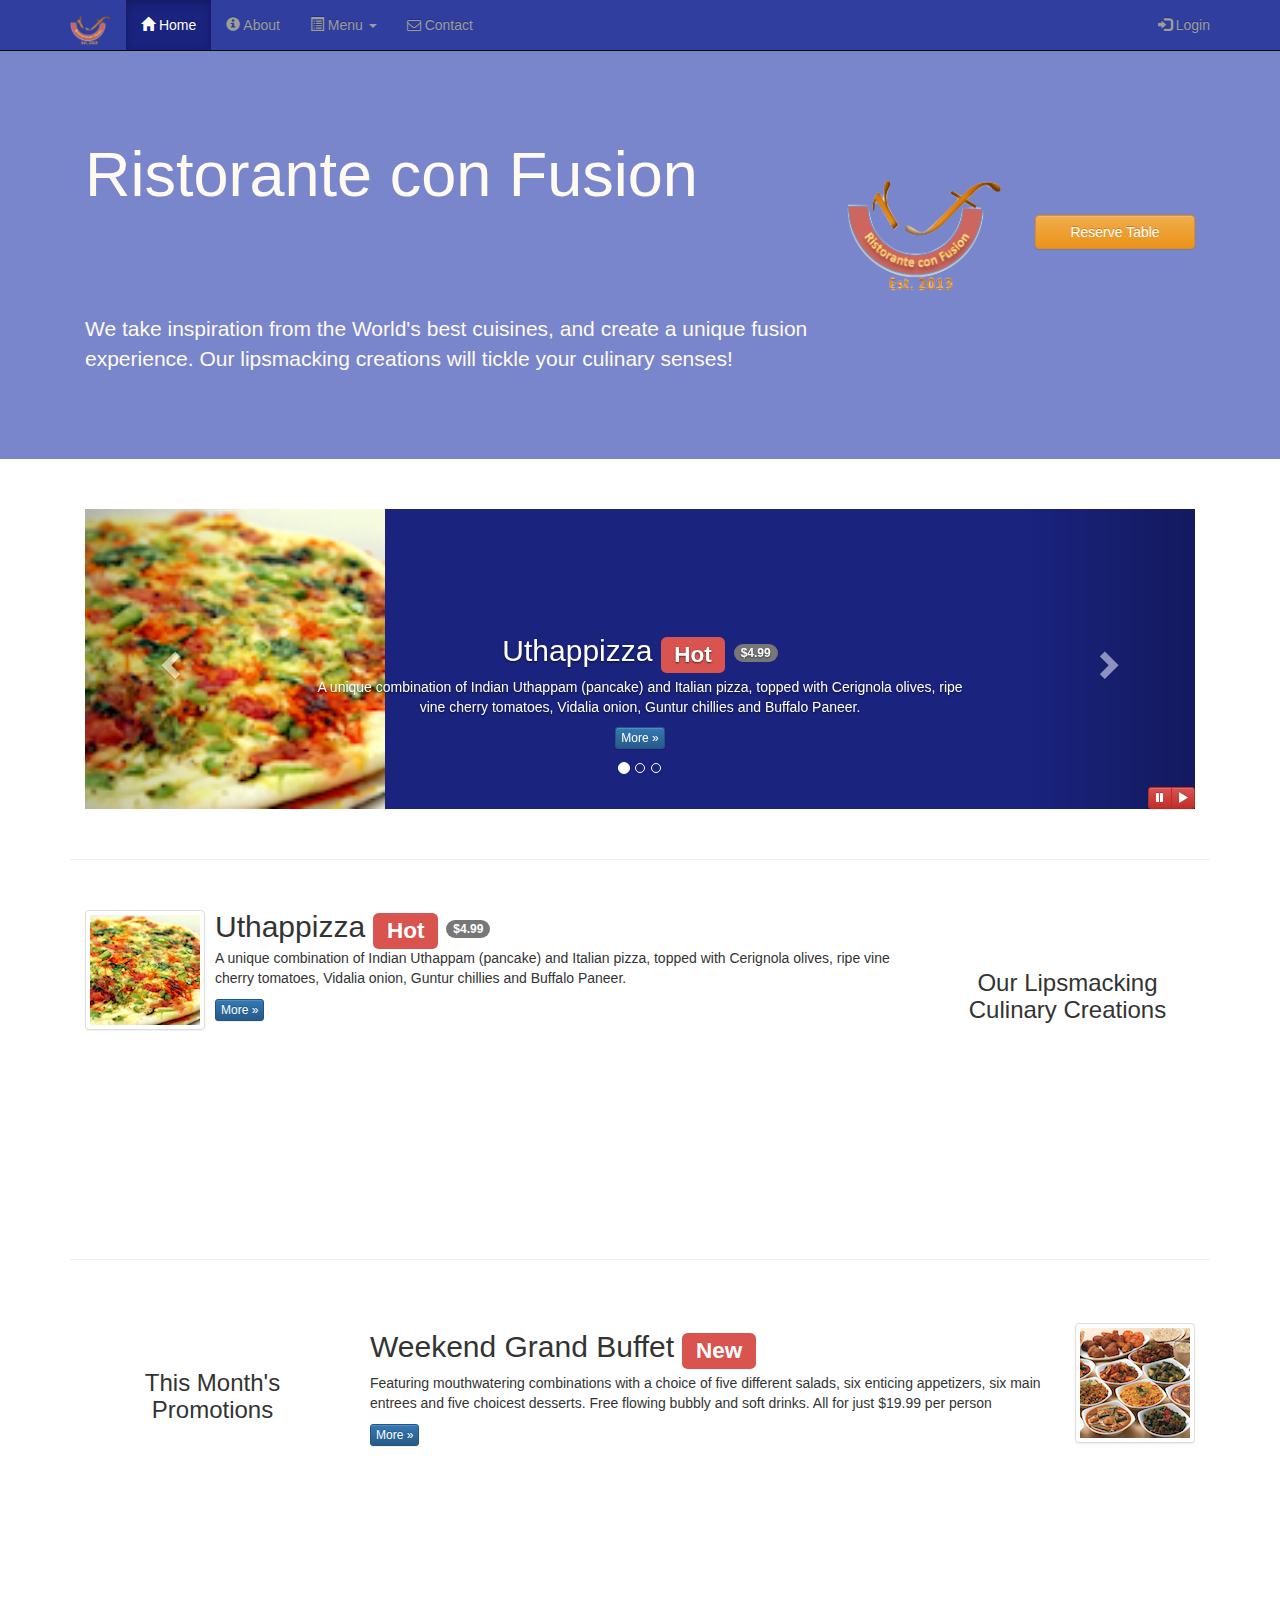
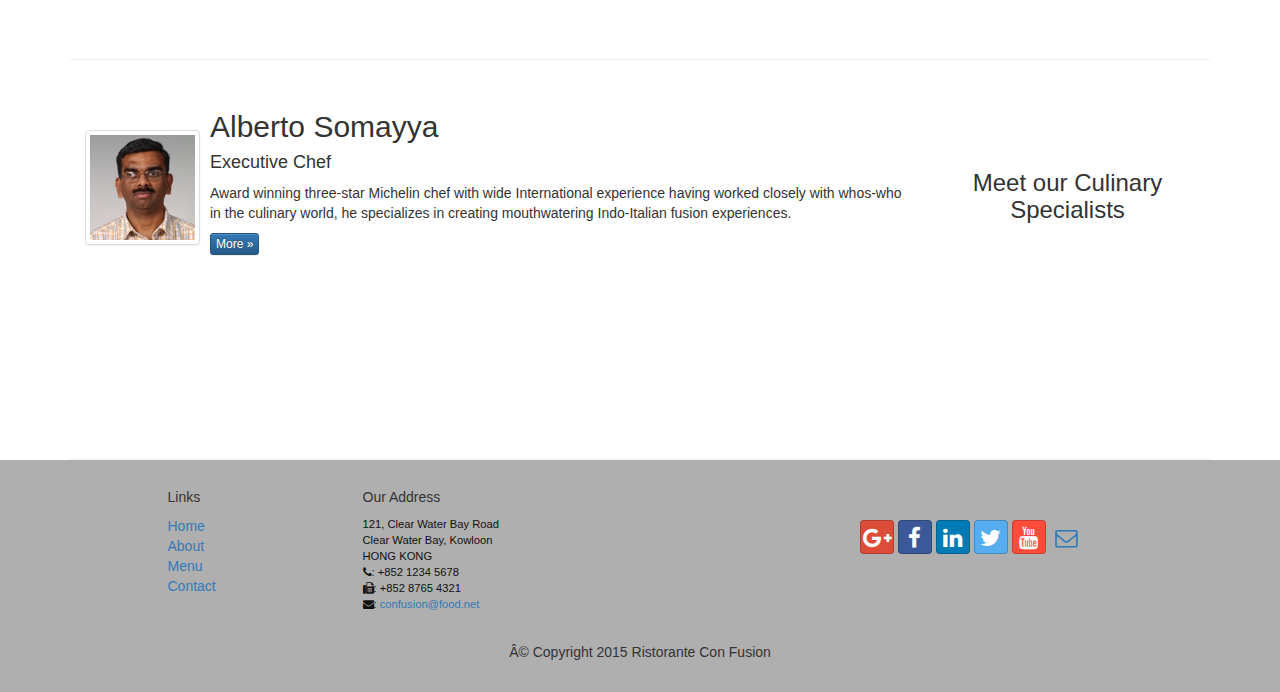
<file: index.html>
<!DOCTYPE html>
<html lang="en">

<head>
    <meta charset="utf-9">
    <meta http-equiv="X-UA-Compatible" content="IE=edge">
    <meta name="viewport" content="width=device-width, initial-scale=1">
    <!-- The above 3 meta tags *must* come first in the head; any other head 
         content must come *after* these tags -->
    <title>Ristorante Con Fusion</title>
    <!-- Bootstrap -->
    <link href="css/bootstrap.min.css" rel="stylesheet">
    <link href="css/bootstrap-theme.min.css" rel="stylesheet">
    <link href="css/font-awesome.min.css" rel="stylesheet">
    <link rel="stylesheet" type="text/css" href="css/bootstrap-social.css">
    <link rel="stylesheet" href="css/mystyles.css">


    <!-- HTML5 shim and Respond.js for IE8 support of HTML5 elements and media queries -->
    <!-- WARNING: Respond.js doesn't work if you view the page via file:// -->
    <!--[if lt IE 9]>
      <script src="https://oss.maxcdn.com/html5shiv/3.7.2/html5shiv.min.js"></script>
      <script src="https://oss.maxcdn.com/respond/1.4.2/respond.min.js"></script>
    <![endif]-->
</head>

<body>
    <nav class="navbar navbar-inverse navbar-fixed-top" role="navigation">
        <div class="container">
            <div class="navbar-header">
                <button type="button" class="navbar-toggle collapsed" data-toggle="collapse" data-target="#navbar" aria-expanded="false" aria-controls="navbar">
                    <span class="sr-only">Toggle navigation</span>
                    <span class="icon-bar"></span>
                    <span class="icon-bar"></span>
                    <span class="icon-bar"></span>
                </button>
                <a class="navbar-brand" href="index.html"><img src="img/logo.png" height=30 width=41></a>
            </div>
            <div id="navbar" class="navbar-collapse collapse">
                <ul class="nav navbar-nav">
                    <li class="active"><a href="#"><span class="glyphicon glyphicon-home" aria-hidden="true"></span> Home</a></li>
                    <li><a href="aboutus.html"><span class="glyphicon glyphicon-info-sign" aria-hidden="true"></span> About</a></li>
                    <li class="dropdown">
                        <a href="#" class="dropdown-toggle" data-toggle="dropdown" role="button" aria-haspopup="true" aria-expanded="false">
                         <span class="glyphicon glyphicon-list-alt" aria-hidden="true"></span> Menu <span class="caret"></span></a>
                        <ul class="dropdown-menu">
                            <li><a href="#">Appetizers</a></li>
                            <li><a href="#">Main Courses</a></li>
                            <li><a href="#">Desserts</a></li>
                            <li><a href="#">Drinks</a></li>
                            <li role="separator" class="divider"></li>
                            <li class="dropdown-header">Specials</li>
                            <li><a href="#">Lunch Buffet</a></li>
                            <li><a href="#">Weekend Brunch</a></li>
                        </ul>
                    </li>
                    <li><a href="contactus.html"><i class="fa fa-envelope-o"></i> Contact</a></li>
                </ul>
                <ul class="nav navbar-nav navbar-right">
                    <li><a data-toggle="modal" data-target="#loginModal">
                    <span class="glyphicon glyphicon-log-in"></span> Login</a>
                    </li>
                </ul>
            </div>
        </div>
    </nav>
    <div id="loginModal" class="modal fade" role="dialog">
        <div class="modal-dialog">
            <!-- Modal Dialog-->
            <div class="modal-content">
                <div class="modal-header">
                    <button type="button" class="close" data-dismiss="modal">&times;</button>
                    <h4 class="modal-title">Login</h4>
                </div>
                <div class="modal-body">
                    <form class="form-inline">
                        <div class="form-group">
                            <label class="sr-only" for="email">Email Address</label>
                            <input type="text" class="form-control" placeholder="Email" id="email">
                        </div>
                        <div class="form-group">
                            <label class="sr-only" for="password">Password</label>
                            <input type="password" class="form-control" placeholder="Password" id="password">
                        </div>
                        <div class="checkbox">
                            <label><input type="checkbox"> Remember Me</label>
                        </div>
                        <button type="submit" class="btn btn-sm btn-info"> Sign in</button>
                        <button type="button" class="btn btn-warning btn-sm" data-dismiss="modal">Cancel</button>
                    </form>
                </div>
            </div>
        </div>
    </div>
    <div id="reserveTableModal" class="modal fade" role="dialog">
        <div class="modal-dialog">
            <div class="modal-content">
                <div class="modal-header">
                    <button type="button" class="close" data-dismiss="modal">&times;</button>
                    <h3 class="modal-title">Reserve a Table</h3>
                </div>
                <div class="modal-body">
                    <form class="form-horizontal" role="form">
                        <div class="form-group">
                            <div class="col-xs-12 col-sm-3">
                                <label for="numGuestsRb">
                                <h4 >Number of Guests</h4>
                                </label>
                            </div>  
                                <div class="col-xs-12 col-sm-9">
                                    <label class="radio-inline">
                                        <input type="radio" name="numGuests" id="numGuests1" value="1">1
                                    </label>
                                    <label class="radio-inline">
                                        <input type="radio" name="numGuests" id="numGuests1" value="2">2
                                    </label>
                                    <label class="radio-inline">
                                        <input type="radio" name="numGuests" id="numGuests1" value="3">3
                                    </label>
                                    <label class="radio-inline">
                                        <input type="radio" name="numGuests" id="numGuests1" value="4">4
                                    </label>
                                    <label class="radio-inline">
                                        <input type="radio" name="numGuests" id="numGuests1" value="5">5
                                    </label>
                                    <label class="radio-inline">
                                        <input type="radio" name="numGuests" id="numGuests1" value="6">6
                                    </label>
                            </div>
                        </div> <!-- end of first row-->
                        <div class="form-group">
                            <div class="col-xs-12 col-sm-3">
                                <label for="smokingPrefDiv"><h4>Section</h4></label>
                            </div>
                            <div class="col-xs-12 col-sm-9">
                            <div id="smokingPrefDiv" class="btn-group" data-toggle="buttons">
                                <label class="btn btn-success active">non-smoking
                                    <input type="radio" name="smokingPref" checked>
                                </label>
                                <label class="btn btn-danger">smoking
                                    <input type="radio" name="smokingPref">
                                </label>
                            </div>
                            </div>
                        </div><!-- end of 2nd row-->
                        <div class="row">
                            <div class="col-xs-12 col-sm-3">
                                <h4>Date and Time</h4>
                            </div>
                            <div class="col-xs-12 col-sm-9">
                                <div class="row">
                                    <div class="col-xs-12 col-sm-4 has-feedback">
                                        <input class="form-control" type="text" placeholder="Date">
                                        <span class="glyphicon glyphicon-calendar form-control-feedback"></span>
                                    </div>
                                    <div class="col-xs-12 col-sm-4 col-sm-offset-1 has-feedback">
                                        <input class="form-control" type="text" placeholder="Time">
                                        <span class="glyphicon glyphicon-time form-control-feedback"></span>
                                    </div>
                                </div>
                            </div>
                        </div> <!-- end of 3rd row-->
                        <div class="row">
                            <div class="col-xs-12 col-sm-3">
                            </div>
                            <div class="col-xs-12 col-sm-9">
                                <p style="padding:3px;"></p>
                                <button class="btn btn-primary">Reserve</button>
                                <button type="cancel" class="btn btn-default" data-dismiss="modal">Cancel</button>
                            </div>
                        </div> <!-- end of 4th row-->
                        <div class="row" style="padding: 10px;">
                            <p style="padding:3px;"></p>
                            <div class="alert alert-warning alert-dismissible" role="alert">
                                <button type="button" class="close" data-dismiss="alert" aria-label="Close">
                                    <span aria-hidden="true">&times;</span>
                                </button>
                                <strong>Warning:</strong>: Please
                                <a href="tel:+85212345678" class="alert-link">call</a> us to reserve for more than six guests.
                            </div>
                        </div><!-- end of 5th row-->
                    </form>
                </div>
            </div>
        </div>
    </div>

    <header class="jumbotron">

        <!-- Main component for a primary marketing message or call to action -->

        <div class="container">
            <div class="row row-header">
                <div class="col-xs-12 col-sm-8">
                    <h1>Ristorante con Fusion</h1>
                    <p style="padding:40px;"></p>
                    <p>We take inspiration from the World's best cuisines, and create a unique fusion experience. Our lipsmacking creations will tickle your culinary senses!</p>
                </div>
                <div class="col-xs-12 col-sm-2">
                    <p style="padding: 20px;"></p>
                    <img src="img/logo.png" class="img-responsive">
                </div>
                <div class="col-xs-12 col-sm-2">
                    <p style="padding: 40px;"></p>
                    <!--
                    <a href="#reserveTable" class="btn btn-warning btn-block">Reserve Table</a> 
                    -->
                    <a class="btn btn-warning btn-block" data-toggle="modal" data-target="#reserveTableModal">Reserve Table</a>
                </div>
            </div>
        </div>
    </header>


    <div class="container">
        <div class="row row-content">
            <div class="col-xs-12">
                <div id="mycarousel" class="carousel slide" data-ride="carousel">
                    <!-- Indicators -->
                    <ol class="carousel-indicators">
                        <li data-target="#mycarousel" data-slide-to="0" class="active"></li>
                        <li data-target="#mycarousel" data-slide-to="1"></li>
                        <li data-target="#mycarousel" data-slide-to="2"></li>
                    </ol>

                    <!-- Wrapper for slides -->
                    <div class="carousel-inner" role="listbox">
                        <div class="item active">
                            <img class="img-responsive"
                             src="img/uthappizza.png" alt="Uthappizza">
                            <div class="carousel-caption">
                            <h2>Uthappizza  <span class="label label-danger">Hot</span> <span class="badge">$4.99</span></h2>
                            <p>A unique combination of Indian Uthappam (pancake) and
                              Italian pizza, topped with Cerignola olives, ripe vine
                              cherry tomatoes, Vidalia onion, Guntur chillies and
                              Buffalo Paneer.</p>
                            <p><a class="btn btn-primary btn-xs" href="#">More &raquo;</a></p>
                            </div>
                        </div>
                        <div class="item">
                            <img class="img-responsive"
                             src="img/buffet.png" alt="Weekend Grand Buffet">
                            <div class="carousel-caption">
                            <h2>Weekend Grand Buffet <span class="label label-danger label-xs">New</span></h2>
                            <p>Featuring mouthwatering combinations with a choice of five different salads, six enticing appetizers, six main entrees and five choicest desserts. Free flowing bubbly and soft drinks. All for just $19.99 per person </p>
                            <p><a class="btn btn-primary btn-xs" href="#">More &raquo;</a></p>
                            </div>
                        </div>
                        <div class="item">
                            <img class="img-responsive"
                             src="img/alberto.png" alt="Alberto Somayya">
                            <div class="carousel-caption">
                            <h4>Executive Chef</h4>
                            <p>Award winning three-star Michelin chef with wide
                            International experience having worked closely with
                            whos-who in the culinary world, he specializes in
                            creating mouthwatering Indo-Italian fusion experiences.
                            </p>
                            <p><a class="btn btn-primary btn-xs" href="#">More &raquo;</a></p>
                            </div>
                        </div>
                    </div>
                    <!-- Controls -->
                    <a class="left carousel-control" href="#mycarousel" role="button" data-slide="prev">
                        <span class="glyphicon glyphicon-chevron-left" aria-hidden="true"></span>
                        <span class="sr-only">Previous</span>
                    </a>
                    <a class="right carousel-control" href="#mycarousel" role="button" data-slide="next">
                        <span class="glyphicon glyphicon-chevron-right" aria-hidden="true"></span>
                        <span class="sr-only">Next</span>
                    </a>
                    <div class="btn-group" id="carouselButtons">
                        <button class="btn btn-danger btn-xs" id="carousel-pause">
                            <span class="glyphicon glyphicon-pause" aria-hidden="true"></span>
                        </button>
                        <button class="btn btn-danger btn-xs" id="carousel-play">
                            <span class="glyphicon glyphicon-play" aria-hidden="true"></span>
                        </button>
                    </div>
                </div>
            </div>
        </div>
        <div class="row row-content">
            <div class="col-xs-12 col-sm-3 col-sm-push-9">
                <p style="padding:20px;"></p>
                <h3 align=center>Our Lipsmacking Culinary Creations</h3>
            </div>
            <div class="col-xs-12 col-sm-9 col-sm-pull-3">
                <div class="media">
                    <div class="media-left media-middle">
                        <a href="#">
                        <img class="media-object img-thumbnail"
                         src="img/uthappizza.png" alt="Uthappizza">
                        </a>
                    </div>
                    <div class="media-body">
                        <h2 class="media-heading">Uthappizza <span class="label label-danger">Hot</span> <span class="badge">$4.99</span></h2>
                        
                        <p>A unique combination of Indian Uthappam (pancake) and
                          Italian pizza, topped with Cerignola olives, ripe vine
                          cherry tomatoes, Vidalia onion, Guntur chillies and
                          Buffalo Paneer.</p>
                        <p><a class="btn btn-primary btn-xs" href="#">More &raquo;</a></p>
                    </div>
                </div>
            </div>
        </div>


        <div class="row row-content">
            <div class="col-xs-12 col-sm-3">
                <p style="padding:20px;"></p>
                <h3 align=center>This Month's Promotions</h3>
            </div>
            <div class="col-xs-12 col-sm-9">
                <div class="media">
                    <div class="media-body">
                        <h2>Weekend Grand Buffet <span class="label label-danger">New</span></h2>
                        <p>Featuring mouthwatering combinations with a choice of five different salads, six enticing appetizers, six main entrees and five choicest desserts. Free flowing bubbly and soft drinks. All for just $19.99 per person </p>
                        <p><a class="btn btn-primary btn-xs" href="#">More &raquo;</a></p>
                    </div>
                    <div class="media-right media-middle">
                        <a href="#">
                        <img class="media-object img-thumbnail"
                         src="img/buffet.png" alt="Buffet">
                        </a>
                    </div>
                </div>
                
            </div>
        </div>

        <div class="row row-content">
            <div class="col-xs-12 col-sm-3 col-sm-push-9">
                <p style="padding:20px;"></p>
                <h3 align=center>Meet our Culinary Specialists</h3>
            </div>
            <div class="col-xs-12 col-sm-9 col-sm-pull-3">
                <div class="media">
                    <div class="media-left media-middle">
                        <a href="#">
                        <img class="media-object img-thumbnail"
                         src="img/alberto.png" alt="Alberto Somayya">
                        </a>
                    </div>
                    <div class="media-body">
                        <h2 class="media-heading">Alberto Somayya</h2>
                        <h4>Executive Chef</h4>
                        <p>Award winning three-star Michelin chef with wide
                         International experience having worked closely with
                         whos-who in the culinary world, he specializes in
                          creating mouthwatering Indo-Italian fusion experiences.
                         </p>
                        <p><a class="btn btn-primary btn-xs" href="#">More &raquo;</a></p>
                    </div>
                </div>
            </div>
        </div>
    </div>

    <footer class="row-footer">
        <div class="container">
            <div class="row">             
                <div class="col-xs-5 col-xs-offset-1 col-sm-2 col-sm-offset-1">
                    <h5>Links</h5>
                    <ul class="list-unstyled">
                        <li><a href="#">Home</a></li>
                        <li><a href="aboutus.html">About</a></li>
                        <li><a href="#">Menu</a></li>
                        <li><a href="contactus.html">Contact</a></li>
                    </ul>
                </div>
                <div class="col-xs-6 col-sm-5">
                    <h5>Our Address</h5>
                    <address>
		              121, Clear Water Bay Road<br>
		              Clear Water Bay, Kowloon<br>
		              HONG KONG<br>
		              <i class="fa fa-phone"></i>: +852 1234 5678<br>
		              <i class="fa fa-fax"></i>: +852 8765 4321<br>
		              <i class="fa fa-envelope"></i>: <a href="mailto:confusion@food.net">confusion@food.net</a>
		           </address>
                </div>
                <div class="col-xs-12 col-sm-4">
                    <div class="nav navbar-nav" style="padding: 40px 10px;">
                        <a class="btn btn-social-icon btn-google-plus" href="http://google.com/+"><i class="fa fa-google-plus"></i></a>
                        <a class="btn btn-social-icon btn-facebook" href="http://www.facebook.com/profile.php?id="><i class="fa fa-facebook"></i></a>
                        <a class="btn btn-social-icon btn-linkedin" href="http://www.linkedin.com/in/"><i class="fa fa-linkedin"></i></a>
                        <a class="btn btn-social-icon btn-twitter" href="http://twitter.com/"><i class="fa fa-twitter"></i></a>
                        <a class="btn btn-social-icon btn-youtube" href="http://youtube.com/"><i class="fa fa-youtube"></i></a>
                        <a class="btn btn-social-icon" href="mailto:"><i class="fa fa-envelope-o"></i></a>
                    </div>
                </div>
                <div class="col-xs-12">
                    <p style="padding:10px;"></p>
                    <p align=center>© Copyright 2015 Ristorante Con Fusion</p>
                </div>
            </div>
        </div>
    </footer>


    <!-- jQuery (necessary for Bootstrap's JavaScript plugins) -->
    <script src="https://ajax.googleapis.com/ajax/libs/jquery/1.11.3/jquery.min.js"></script>
    <!-- Include all compiled plugins (below), or include individual files as needed -->
    <script src="js/bootstrap.min.js"></script>

    <script>
        $(document).ready(function(){
            $("#mycarousel").carousel( { interval: 2000 } );
                          $("#carousel-pause").click(function(){
                $("#mycarousel").carousel('pause');
            });
                        $("#carousel-play").click(function(){
                $("#mycarousel").carousel('cycle');
            });
        });
    </script>


</body>

</html>
</file>
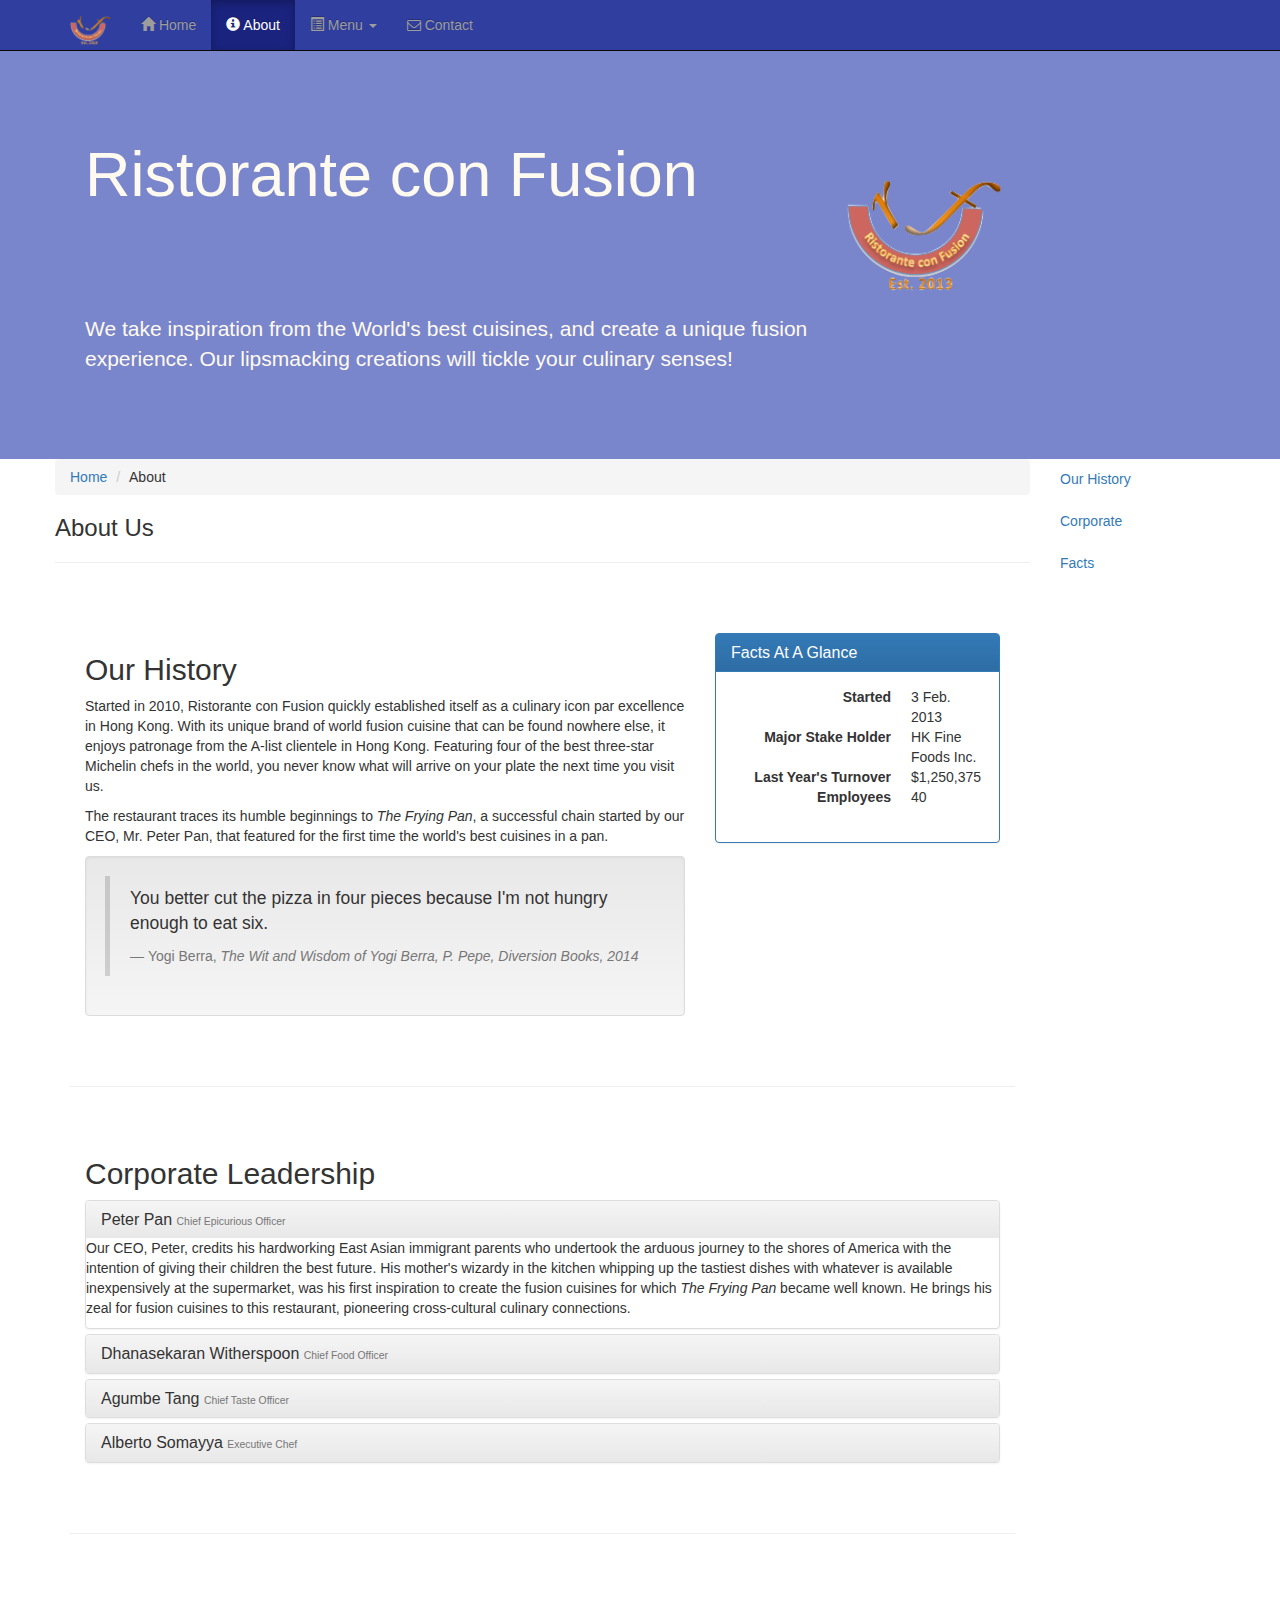
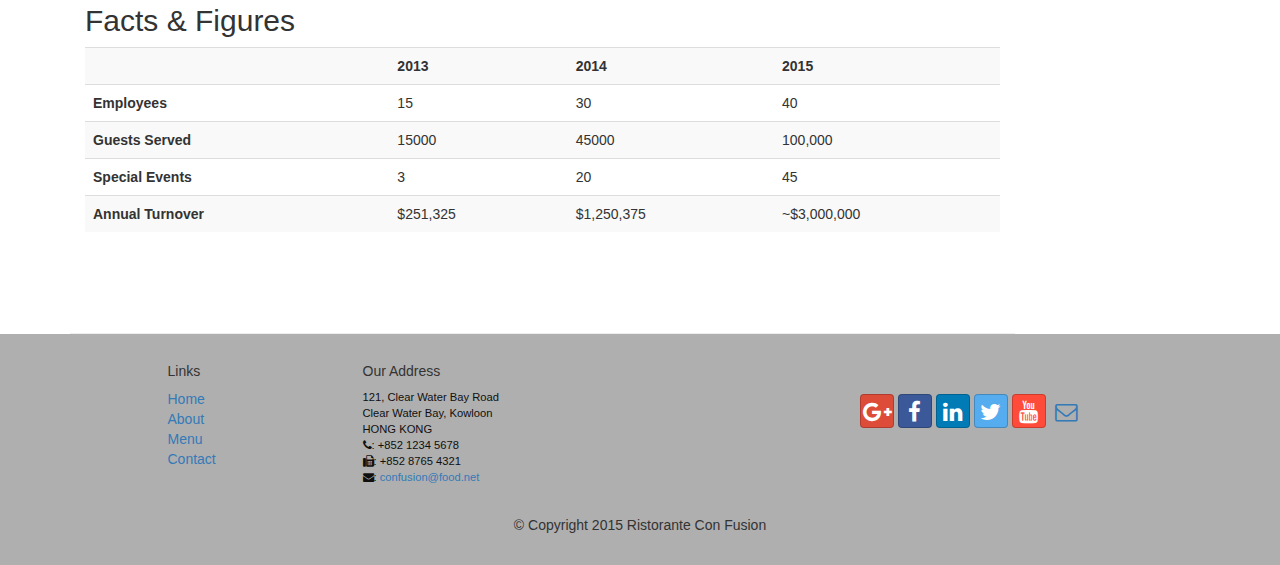
<file: aboutus.html>
<!DOCTYPE html>
<html lang="en">

<head>
    <meta charset="utf-8">
    <meta http-equiv="X-UA-Compatible" content="IE=edge">
    <meta name="viewport" content="width=device-width, initial-scale=1">
    <!-- The above 3 meta tags *must* come first in the head; any other head 
         content must come *after* these tags -->
    <title>Ristorante Con Fusion: About Us</title>
    <!-- Bootstrap -->
    <link href="css/bootstrap.min.css" rel="stylesheet">
    <link href="css/bootstrap-theme.min.css" rel="stylesheet">
    <link href="css/font-awesome.min.css" rel="stylesheet">
    <link href="css/bootstrap-social.css" rel="stylesheet">
    <link href="css/mystyles.css" rel="stylesheet">

    <!-- HTML5 shim and Respond.js for IE8 support of HTML5 elements and media queries -->
    <!-- WARNING: Respond.js doesn't work if you view the page via file:// -->
    <!--[if lt IE 9]>
      <script src="https://oss.maxcdn.com/html5shiv/3.7.2/html5shiv.min.js"></script>
      <script src="https://oss.maxcdn.com/respond/1.4.2/respond.min.js"></script>
    <![endif]-->
</head>

<body data-spy="scroll" data-target="#myScrollspy" data-offset="200">
    <nav class="navbar navbar-inverse navbar-fixed-top" role="navigation">
        <div class="container">
            <div class="navbar-header">
                <button type="button" class="navbar-toggle collapsed" data-toggle="collapse" data-target="#navbar" aria-expanded="false" aria-controls="navbar">
                    <span class="sr-only">Toggle navigation</span>
                    <span class="icon-bar"></span>
                    <span class="icon-bar"></span>
                    <span class="icon-bar"></span>
                </button>
                <a class="navbar-brand" href="index.html"><img src="img/logo.png" height=30 width=41></a>
            </div>
            <div id="navbar" class="navbar-collapse collapse">
                <ul class="nav navbar-nav">
                    <li><a href="index.html"><span class="glyphicon glyphicon-home"
                         aria-hidden="true"></span> Home</a></li>
                    <li class="active"><a href="#"><span class="glyphicon glyphicon-info-sign" aria-hidden="true"></span> About</a></li>
                    <li class="dropdown">
                        <a href="#" class="dropdown-toggle" data-toggle="dropdown" role="button" aria-haspopup="true" aria-expanded="false">
                         <span class="glyphicon glyphicon-list-alt" aria-hidden="true"></span> Menu <span class="caret"></span></a>
                        <ul class="dropdown-menu">
                            <li><a href="#">Appetizers</a></li>
                            <li><a href="#">Main Courses</a></li>
                            <li><a href="#">Desserts</a></li>
                            <li><a href="#">Drinks</a></li>
                            <li role="separator" class="divider"></li>
                            <li class="dropdown-header">Specials</li>
                            <li><a href="#">Lunch Buffet</a></li>
                            <li><a href="#">Weekend Brunch</a></li>
                        </ul>
                    </li>
                    <li><a href="contactus.html"><i class="fa fa-envelope-o"></i> Contact</a></li>
                </ul>
            </div>
        </div>
    </nav>  
    <header class="jumbotron">

        <!-- Main component for a primary marketing message or call to action -->

        <div class="container">
            <div class="row row-header">
                <div class="col-xs-12 col-sm-8">
                    <h1>Ristorante con Fusion</h1>
                    <p style="padding:40px;"></p>
                    <p>We take inspiration from the World's best cuisines, and create a unique fusion experience. Our lipsmacking creations will tickle your culinary senses!</p>
                </div>
                <div class="col-xs-12 col-sm-2">
                    <p style="padding: 20px;"></p>
                    <img src="img/logo.png" class="img-responsive">
                </div>
            </div>
        </div>
    </header>

    <div class="container">
        <div class="row">
           <div class="col-xs-12 col-sm-10">
            <div class="row">
                <div>
                    <ul class="breadcrumb">
                        <li><a href="index.html">Home</a></li>
                        <li>About</li>
                    </ul>
                </div>
                <div>
                   <h3>About Us</h3>
                   <hr>
                </div>
            </div>
            
            <div class="row row-content" id="history">
                <div class="col-xs-12 col-sm-6 col-lg-8">
                    <h2>Our History</h2>
                    <p>Started in 2010, Ristorante con Fusion quickly established itself as a culinary icon par excellence in Hong Kong. With its unique brand of world fusion cuisine that can be found nowhere else, it enjoys patronage from the A-list clientele in Hong Kong.  Featuring four of the best three-star Michelin chefs in the world, you never know what will arrive on your plate the next time you visit us.</p>
                    <p>The restaurant traces its humble beginnings to <em>The Frying Pan</em>, a successful chain started by our CEO, Mr. Peter Pan, that featured for the first time the world's best cuisines in a pan.</p>
                    <div class="well">
                        <blockquote>
                            <p>You better cut the pizza in four pieces because
                                I'm not hungry enough to eat six.</p>
                            <footer>Yogi Berra,
                              <cite>The Wit and Wisdom of Yogi Berra,
                                P. Pepe, Diversion Books, 2014</cite>
                            </footer>
                        </blockquote>
                    </div>
                </div>
                <div class="col-xs-12 col-sm-6 col-lg-4">
                    <div class="panel panel-primary">
                        <div class="panel-heading">
                            <h3 class="panel-title">Facts At A Glance</h3>
                        </div>
                        <div class="panel-body">
                            <dl class="dl-horizontal">
                                <dt>Started</dt>
                                <dd>3 Feb. 2013</dd>
                                <dt>Major Stake Holder</dt>
                                <dd>HK Fine Foods Inc.</dd>
                                <dt>Last Year's Turnover</dt>
                                <dd>$1,250,375</dd>
                                <dt>Employees</dt>
                                <dd>40</dd>
                            </dl>
                        </div>
                    </div>
                </div>
            </div>


            <div class="row row-content" id="corporate">
                <div class="col-xs-12">
                    <h2>Corporate Leadership</h2>

                    <div class="panel-group" id="accordion" role="tablist" aria-multiselectable="true">
                        <div class="panel panel-default">
                            <div class="panel-heading" role="tab" id="headingPeter">
                                <h3 class="panel-title">
                                    <a role="button" data-toggle="collapse" data-parent="#accordion" href="#peter" aria-expanded="true" aria-controls="peter">
                                    Peter Pan <small>Chief Epicurious Officer</small>
                                    </a>
                                </h3>
                            </div>
                            <div role="tabpanel" class="panel-collapse collapse in" id="peter" aria-labelledby="headingPeter">
                                <div class="panel-body>">
                                    <p>Our CEO, Peter, credits his hardworking East Asian immigrant parents who undertook the arduous journey to the shores of America with the intention of giving their children the best future. His mother's wizardy in the kitchen whipping up the tastiest dishes with whatever is available inexpensively at the supermarket, was his first inspiration to create the fusion cuisines for which <em>The Frying Pan</em> became well known. He brings his zeal for fusion cuisines to this restaurant, pioneering cross-cultural culinary connections.</p>
                                </div>
                            </div>
                        </div>
                        <div class="panel panel-default">
                            <div class="panel-heading" role="tab" id="headingDanny">
                                <h3 class="panel-title">
                                    <a class="collapsed" role="button" data-toggle="collapse"
                                         data-parent="#accordion" href="#danny"
                                         aria-expanded="false" aria-controls="danny">
                                        Dhanasekaran Witherspoon <small>Chief Food Officer</small></a>
                                </h3>
                            </div>
                            <div role="tabpanel" class="panel-collapse collapse"
                                 id="danny"    aria-labelledby="headingDanny">
                                <div class="panel-body">
                                    <p>Our CFO, Danny, as he is affectionately referred to by his colleagues, comes from a long established family tradition in farming and produce. His experiences growing up on a farm in the Australian outback gave him great appreciation for varieties of food sources. As he puts it in his own words, <em>Everything that runs, wins, and everything that stays, pays!</em></p>
                                </div>
                            </div>
                        </div>
                        <div class="panel panel-default">
                            <div class="panel-heading" role="tab" id="headingAgumbe">
                                <h3 class="panel-title">
                                    <a class="collapsed" role="button" data-toggle="collapse"
                                         data-parent="#accordion" href="#agumbe"
                                         aria-expanded="false" aria-controls="agumbe">
                                        Agumbe Tang <small>Chief Taste Officer</small></a>
                                </h3>
                            </div>
                            <div role="tabpanel" class="panel-collapse collapse"
                                 id="agumbe"    aria-labelledby="headingAgumbe">
                                <div class="panel-body">
                                     <p>Blessed with the most discerning gustatory sense, Agumbe, our CFO, personally ensures that every dish that we serve meets his exacting tastes. Our chefs dread the tongue lashing that ensues if their dish does not meet his exacting standards. He lives by his motto, <em>You click only if you survive my lick.</em></p>
                                </div>
                            </div>
                        </div>
                        <div class="panel panel-default">
                            <div class="panel-heading" role="tab" id="headingAlberto">
                                <h3 class="panel-title">
                                    <a class="collapsed" role="button" data-toggle="collapse"
                                         data-parent="#accordion" href="#alberto"
                                         aria-expanded="false" aria-controls="alberto">
                                        Alberto Somayya <small>Executive Chef</small></a>
                                </h3>
                            </div>
                            <div role="tabpanel" class="panel-collapse collapse"
                                 id="alberto"    aria-labelledby="headingAlberto">
                                <div class="panel-body">
                                     <p>Award winning three-star Michelin chef with wide International experience having worked closely with whos-who in the culinary world, he specializes in creating mouthwatering Indo-Italian fusion experiences. He says, <em>Put together the cuisines from the two craziest cultures, and you get a winning hit! Amma Mia!</em></p>
                                </div>
                            </div>
                        </div>
                    </div>
                </div>
            </div>
            <div class="row row-content" id="facts">
                <div class="col-xs-12">
                    <h2>Facts &amp; Figures</h2>
                    <div class="table-responsive">
                        <table class="table table-striped">
                            <tr>
                                <td>&nbsp;</td>
                                <th>2013</th>
                                <th>2014</th>
                                <th>2015</th>
                            </tr>
                            <tr>
                                <th>Employees</th>
                                <td>15</td>
                                <td>30</td>
                                <td>40</td>
                            </tr>
                            <tr>
                                <th>Guests Served</th>
                                <td>15000</td>
                                <td>45000</td>
                                <td>100,000</td>
                            </tr>
                            <tr>
                                <th>Special Events</th>
                                <td>3</td>
                                <td>20</td>
                                <td>45</td>
                            </tr>
                            <tr>
                                <th>Annual Turnover</th>
                                <td>$251,325</td>
                                <td>$1,250,375</td>
                                <td>~$3,000,000</td>
                            </tr>
                        </table>
                    </div>
                </div>
            </div>
        </div>

             <nav class="hidden-xs col-sm-2" id="myScrollspy">
                <ul class="nav nav-pills nav-stacked" data-spy="affix" data-offset-top="400">
                    <li><a href="#history">Our History</a></li>
                    <li><a href="#corporate">Corporate</a></li>
                    <li><a href="#facts">Facts</a></li>
                </ul>
            </nav>
        </div>
    </div>

    <footer class="row-footer">
        <div class="container">
            <div class="row">             
                <div class="col-xs-5 col-xs-offset-1 col-sm-2 col-sm-offset-1">
                    <h5>Links</h5>
                    <ul class="list-unstyled">
                        <li><a href="index.html">Home</a></li>
                        <li><a href="#">About</a></li>
                        <li><a href="#">Menu</a></li>
                        <li><a href="contactus.html">Contact</a></li>
                    </ul>
                </div>
                <div class="col-xs-6 col-sm-5">
                    <h5>Our Address</h5>
                    <address>
		              121, Clear Water Bay Road<br>
		              Clear Water Bay, Kowloon<br>
		              HONG KONG<br>
		              <i class="fa fa-phone"></i>: +852 1234 5678<br>
		              <i class="fa fa-fax"></i>: +852 8765 4321<br>
		              <i class="fa fa-envelope"></i>: 
                        <a href="mailto:confusion@food.net">confusion@food.net</a>
		           </address>
                </div>
                <div class="col-xs-12 col-sm-4">
                    <div class="nav navbar-nav" style="padding: 40px 10px;">
                        <a class="btn btn-social-icon btn-google-plus" href="http://google.com/+"><i class="fa fa-google-plus"></i></a>
                        <a class="btn btn-social-icon btn-facebook" href="http://www.facebook.com/profile.php?id="><i class="fa fa-facebook"></i></a>
                        <a class="btn btn-social-icon btn-linkedin" href="http://www.linkedin.com/in/"><i class="fa fa-linkedin"></i></a>
                        <a class="btn btn-social-icon btn-twitter" href="http://twitter.com/"><i class="fa fa-twitter"></i></a>
                        <a class="btn btn-social-icon btn-youtube" href="http://youtube.com/"><i class="fa fa-youtube"></i></a>
                        <a class="btn btn-social-icon" href="mailto:"><i class="fa fa-envelope-o"></i></a>
                    </div>
                </div>
                <div class="col-xs-12">
                    <p style="padding:10px;"></p>
                    <p align=center>© Copyright 2015 Ristorante Con Fusion</p>
                </div>
            </div>
        </div>
    </footer>
    <!-- jQuery (necessary for Bootstrap's JavaScript plugins) -->
    <script src="https://ajax.googleapis.com/ajax/libs/jquery/1.11.3/jquery.min.js"></script>
    <!-- Include all compiled plugins (below), or include individual files as needed -->
    <script src="js/bootstrap.min.js"></script>
</body>

</html>
</file>
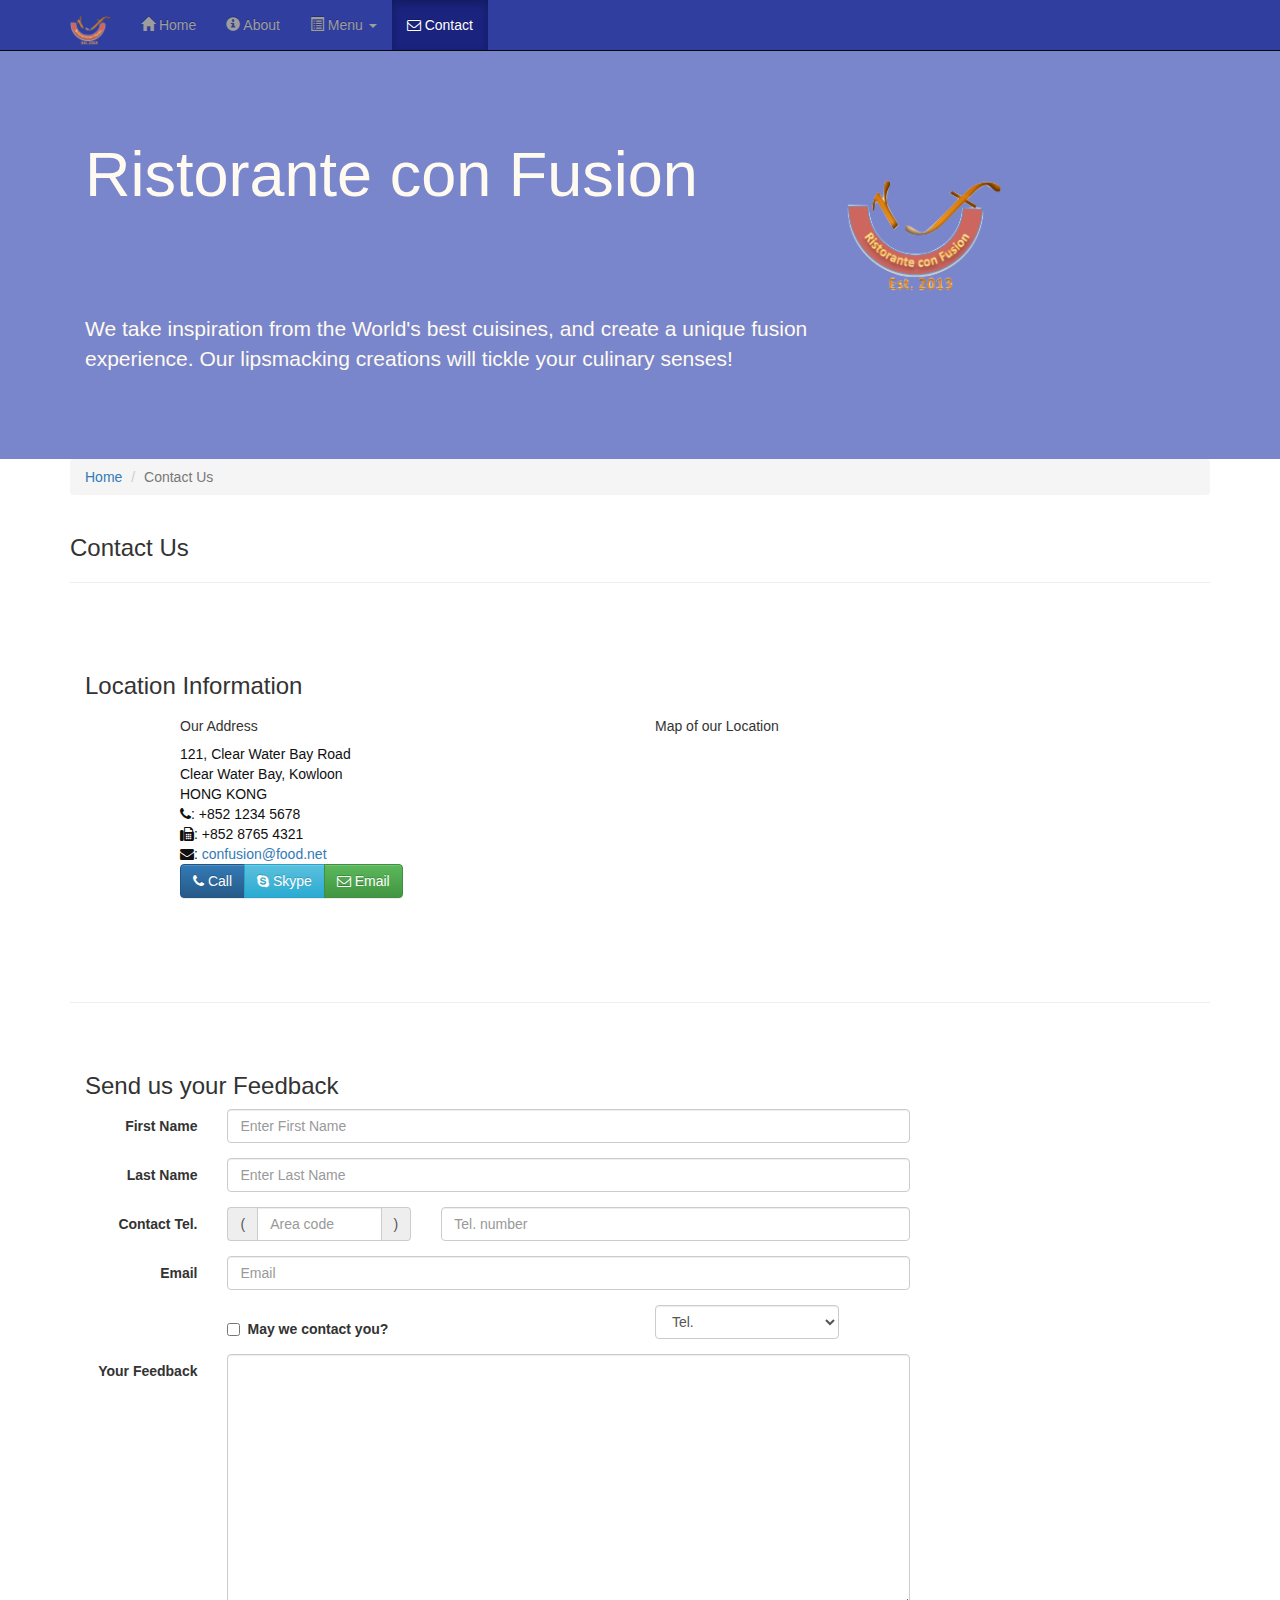
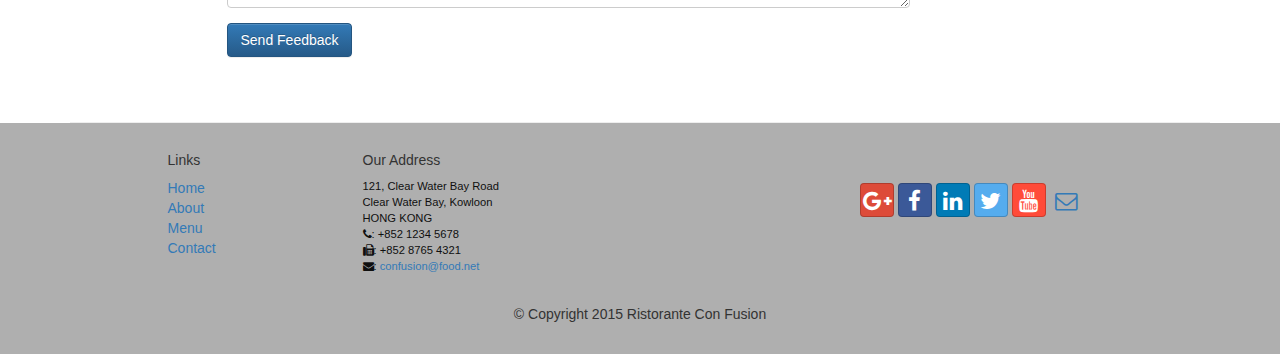
<file: contactus.html>
<!DOCTYPE html>
<html lang="en">

<head>
    <meta charset="utf-8">
    <meta http-equiv="X-UA-Compatible" content="IE=edge">
    <meta name="viewport" content="width=device-width, initial-scale=1">
    <!-- The above 3 meta tags *must* come first in the head; any other head 
         content must come *after* these tags -->
    <title>Ristorante Con Fusion: About Us</title>
        <!-- Bootstrap -->
    <link href="css/bootstrap.min.css" rel="stylesheet">
    <link href="css/bootstrap-theme.min.css" rel="stylesheet">
    <link href="css/font-awesome.min.css" rel="stylesheet">
    <link href="css/bootstrap-social.css" rel="stylesheet">
    <link href="css/mystyles.css" rel="stylesheet">

    <!-- HTML5 shim and Respond.js for IE8 support of HTML5 elements and media queries -->
    <!-- WARNING: Respond.js doesn't work if you view the page via file:// -->
    <!--[if lt IE 9]>
      <script src="https://oss.maxcdn.com/html5shiv/3.7.2/html5shiv.min.js"></script>
      <script src="https://oss.maxcdn.com/respond/1.4.2/respond.min.js"></script>
    <![endif]-->
</head>

<body>
    <nav class="navbar navbar-inverse navbar-fixed-top" role="navigation">
        <div class="container">
            <div class="navbar-header">
                <button type="button" class="navbar-toggle collapsed" data-toggle="collapse" data-target="#navbar" aria-expanded="false" aria-controls="navbar">
                    <span class="sr-only">Toggle navigation</span>
                    <span class="icon-bar"></span>
                    <span class="icon-bar"></span>
                    <span class="icon-bar"></span>
                </button>
                <a class="navbar-brand" href="index.html"><img src="img/logo.png" height=30 width=41></a>
            </div>
            <div id="navbar" class="navbar-collapse collapse">
                <ul class="nav navbar-nav">
                    <li><a href="index.html"><span class="glyphicon glyphicon-home"
                         aria-hidden="true"></span> Home</a></li>
                    <li><a href="aboutus.html">
                        <span class="glyphicon glyphicon-info-sign" aria-hidden="true"></span> About</a></li>
                    <li class="dropdown">
                        <a href="#" class="dropdown-toggle" data-toggle="dropdown" role="button" aria-haspopup="true" aria-expanded="false"> 
                         <span class="glyphicon glyphicon-list-alt" aria-hidden="true"></span> Menu <span class="caret"></span></a>
                        <ul class="dropdown-menu">
                            <li><a href="#">Appetizers</a></li>
                            <li><a href="#">Main Courses</a></li>
                            <li><a href="#">Desserts</a></li>
                            <li><a href="#">Drinks</a></li>
                            <li role="separator" class="divider"></li>
                            <li class="dropdown-header">Specials</li>
                            <li><a href="#">Lunch Buffet</a></li>
                            <li><a href="#">Weekend Brunch</a></li>
                        </ul>
                    </li>
                    <li class="active"><a href="contactus.html"><i class="fa fa-envelope-o"></i> Contact</a></li>
                </ul>
            </div>
        </div>
    </nav>  
    <header class="jumbotron">

        <!-- Main component for a primary marketing message or call to action -->

        <div class="container">
            <div class="row row-header">
                <div class="col-xs-12 col-sm-8">
                    <h1>Ristorante con Fusion</h1>
                    <p style="padding:40px;"></p>
                    <p>We take inspiration from the World's best cuisines, and create a unique fusion experience. Our lipsmacking creations will tickle your culinary senses!</p>
                </div>
                <div class="col-xs-12 col-sm-2">
                    <p style="padding: 20px;"></p>
                    <img src="img/logo.png" class="img-responsive">
                </div>
            </div>
        </div>
    </header>

    <div class="container">
        <div class="row">
            <div class="col-xs-12">
               <ul class="breadcrumb">
                   <li><a href="index.html">Home</a></li>
                   <li class="active">Contact Us</li>
               </ul>
            </div>
            <div class="col-xs-12">
               <h3>Contact Us</h3>
               <hr>
            </div>
        </div>
        
        <div class="row row-content">
           <div class="col-xs-12">
              <h3>Location Information</h3> 
           </div>
            <div class="col-xs-12 col-sm-4 col-sm-offset-1">
                   <h5>Our Address</h5>
                    <address style="font-size: 100%">
		              121, Clear Water Bay Road<br>
		              Clear Water Bay, Kowloon<br>
		              HONG KONG<br>
		              <i class="fa fa-phone"></i>: +852 1234 5678<br>
		              <i class="fa fa-fax"></i>: +852 8765 4321<br>
		              <i class="fa fa-envelope"></i>: 
                        <a href="mailto:confusion@food.net">confusion@food.net</a>
		           </address>
            </div>
            <div class="col-xs-12 col-sm-6 col-sm-offset-1">
                <h5>Map of our Location</h5>
            </div>
            <div class="col-xs-12 col-sm-11 col-sm-offset-1">
                <div class="btn-group" role="group" aria-label="...">
                    <a type="button" class="btn btn-primary" href="tel:+85212345678"><i class="fa fa-phone"></i> Call</a>
                    <a type="button" class="btn btn-info"><i class="fa fa-skype"></i> Skype</a>
                    <a type="button" class="btn btn-success" href="mailto:confusion@food.net"><i class="fa fa-envelope-o"></i> Email</a>
                </div>
            </div>
        </div>

        <div class="row row-content">
           <div class="col-xs-12">
              <h3>Send us your Feedback</h3> 
           </div>
            <div class="col-xs-12 col-sm-9">
                <form class="form-horizontal" role="form">
                    <div class="form-group">
                        <label for="firstname" class="col-sm-2 control-label">First Name</label>
                        <div class="col-sm-10">
                            <input type="text" class="form-control" id="firstname" name="firstname" placeholder="Enter First Name">
                        </div>
                    </div>
                    <div class="form-group">
                        <label for="lastname" class="col-sm-2 control-label">Last Name</label>
                        <div class="col-sm-10">
                            <input type="text" class="form-control" id="lastname" name="lastname" placeholder="Enter Last Name">
                        </div>
                    </div>
                    <div class="form-group">
                        <label for="telnum" class="col-xs-12 col-sm-2 control-label">Contact Tel.</label>
                        <div class="col-xs-5 col-sm-4 col-md-3">
                            <div class="input-group">
                                <div class="input-group-addon">(</div>
                                    <input type="tel" class="form-control" id="areacode" name="areacode" placeholder="Area code">
                                <div class="input-group-addon">)</div>
                            </div>
                        </div>
                        <div class="col-xs-7 col-sm-6 col-md-7">
                                    <input type="tel" class="form-control" id="telnum" name="telnum" placeholder="Tel. number">
                        </div>
                    </div>
                    <div class="form-group">
                        <label for="emailid" class="col-sm-2 control-label">Email</label>
                        <div class="col-sm-10">
                            <input type="email" class="form-control" id="emailid" name="emailid" placeholder="Email">
                        </div>
                    </div>
                    <div class="form-group">
                       <div class="checkbox col-sm-5 col-sm-offset-2">
                            <label class="checkbox-inline">
                                <input type="checkbox" name="approve" value="">
                                <strong>May we contact you?</strong>
                            </label>
                        </div>
                        <div class="col-sm-3 col-sm-offset-1">
                            <select class="form-control">
                                <option>Tel.</option>
                                <option>Email</option>
                            </select>
                        </div>
                    </div>
                    <div class="form-group">
                        <label for="feedback" class="col-sm-2 control-label">Your Feedback</label>
                        <div class="col-sm-10">
                            <textarea class="form-control" id="feedback" name="feedback" rows="12"></textarea>
                        </div>
                    </div>
                    <div class="form-group">
                        <div class="col-sm-offset-2 col-sm-10">
                            <button type="submit" class="btn btn-primary">Send Feedback</button>
                        </div>
                    </div>
                </form>
            </div>
             <div class="col-xs-12 col-sm-3">
                <p style="padding:20px;"></p>
            </div>
       </div>
    </div>

    <footer class="row-footer">
        <div class="container">
            <div class="row">             
                <div class="col-xs-5 col-xs-offset-1 col-sm-2 col-sm-offset-1">
                    <h5>Links</h5>
                    <ul class="list-unstyled">
                        <li><a href="index.html">Home</a></li>
                        <li><a href="aboutus.html">About</a></li>
                        <li><a href="#">Menu</a></li>
                        <li><a href="#">Contact</a></li>
                    </ul>
                </div>
                <div class="col-xs-6 col-sm-5">
                    <h5>Our Address</h5>
                    <address>
		              121, Clear Water Bay Road<br>
		              Clear Water Bay, Kowloon<br>
		              HONG KONG<br>
		              <i class="fa fa-phone"></i>: +852 1234 5678<br>
		              <i class="fa fa-fax"></i>: +852 8765 4321<br>
		              <i class="fa fa-envelope"></i>: 
                        <a href="mailto:confusion@food.net">confusion@food.net</a>
		           </address>
                </div>
                <div class="col-xs-12 col-sm-4">
                    <div class="nav navbar-nav" style="padding: 40px 10px;">
                        <a class="btn btn-social-icon btn-google-plus" href="http://google.com/+"><i class="fa fa-google-plus"></i></a>
                        <a class="btn btn-social-icon btn-facebook" href="http://www.facebook.com/profile.php?id="><i class="fa fa-facebook"></i></a>
                        <a class="btn btn-social-icon btn-linkedin" href="http://www.linkedin.com/in/"><i class="fa fa-linkedin"></i></a>
                        <a class="btn btn-social-icon btn-twitter" href="http://twitter.com/"><i class="fa fa-twitter"></i></a>
                        <a class="btn btn-social-icon btn-youtube" href="http://youtube.com/"><i class="fa fa-youtube"></i></a>
                        <a class="btn btn-social-icon" href="mailto:"><i class="fa fa-envelope-o"></i></a>
                    </div>
                </div>
                <div class="col-xs-12">
                    <p style="padding:10px;"></p>
                    <p align=center>© Copyright 2015 Ristorante Con Fusion</p>
                </div>
            </div>
        </div>
    </footer>
    <!-- jQuery (necessary for Bootstrap's JavaScript plugins) -->
    <script src="https://ajax.googleapis.com/ajax/libs/jquery/1.11.3/jquery.min.js"></script>
    <!-- Include all compiled plugins (below), or include individual files as needed -->
    <script src="js/bootstrap.min.js"></script>
</body>

</html>
</file>
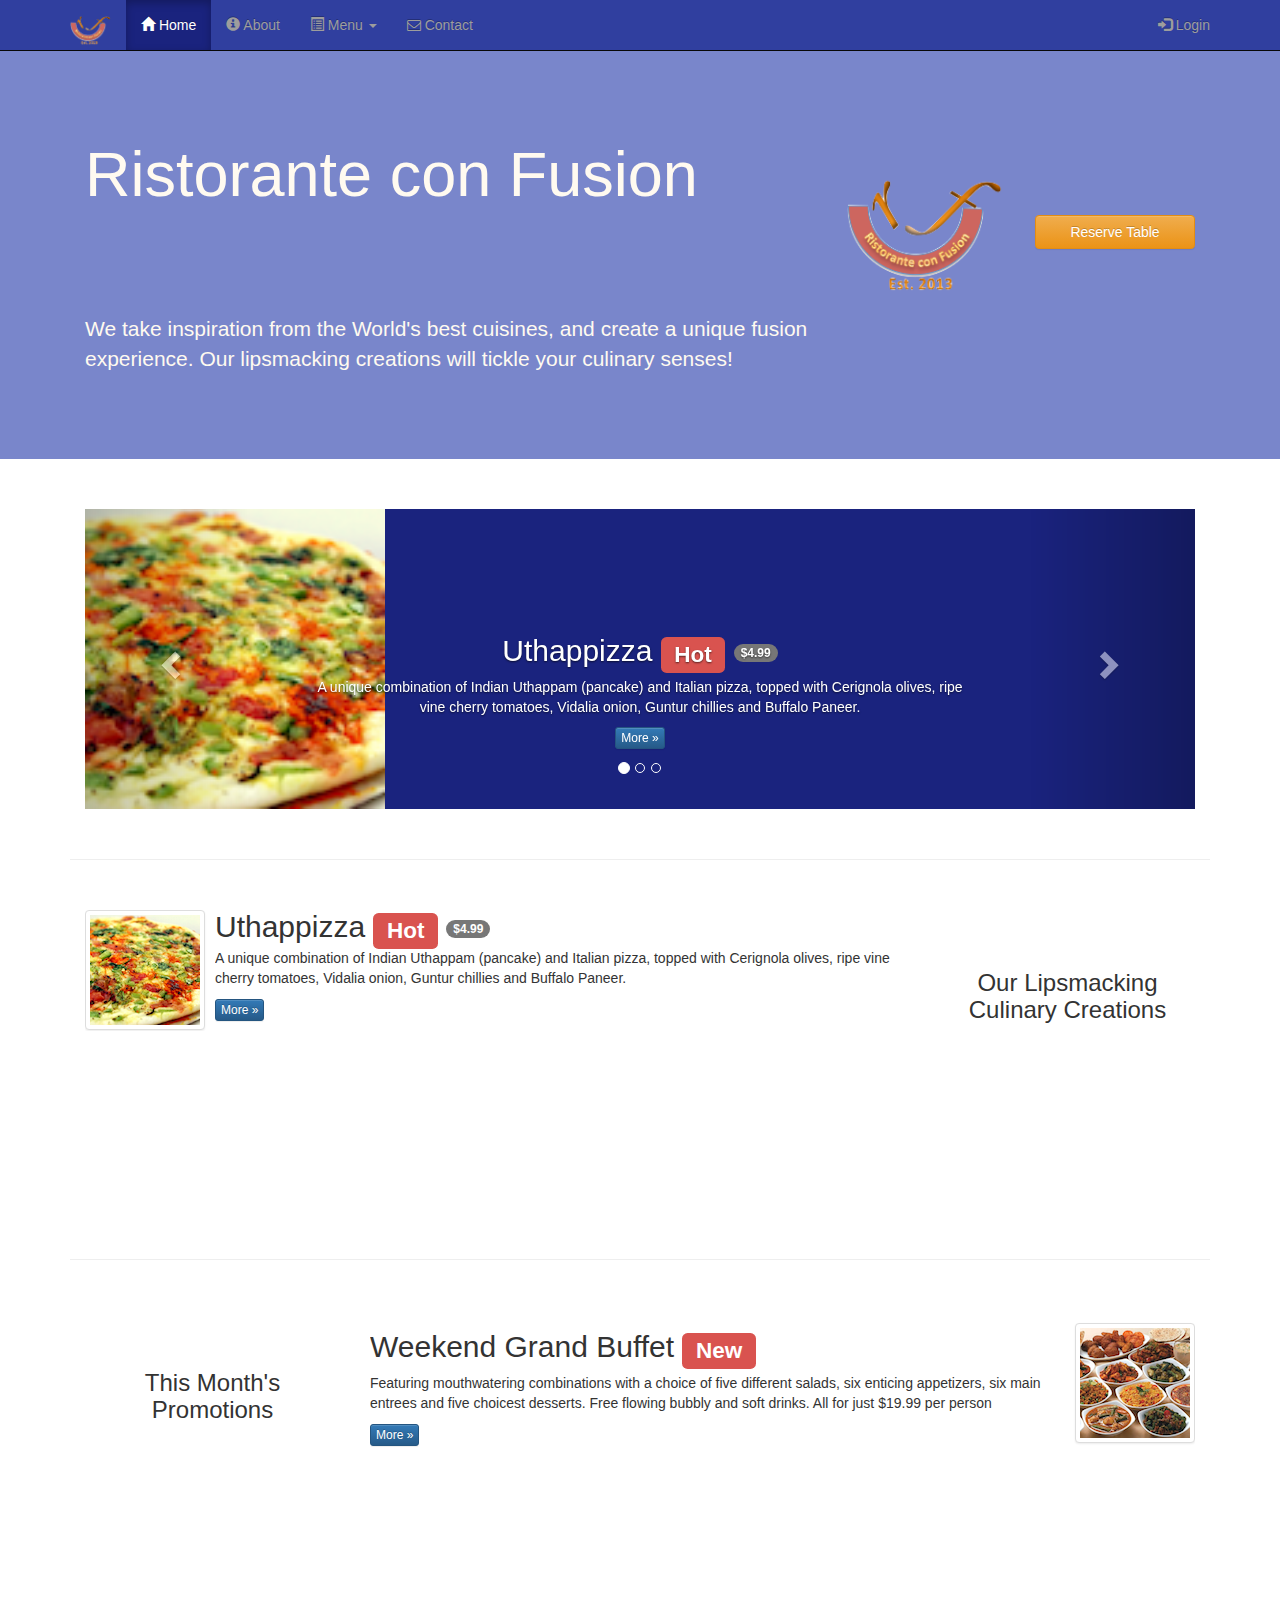
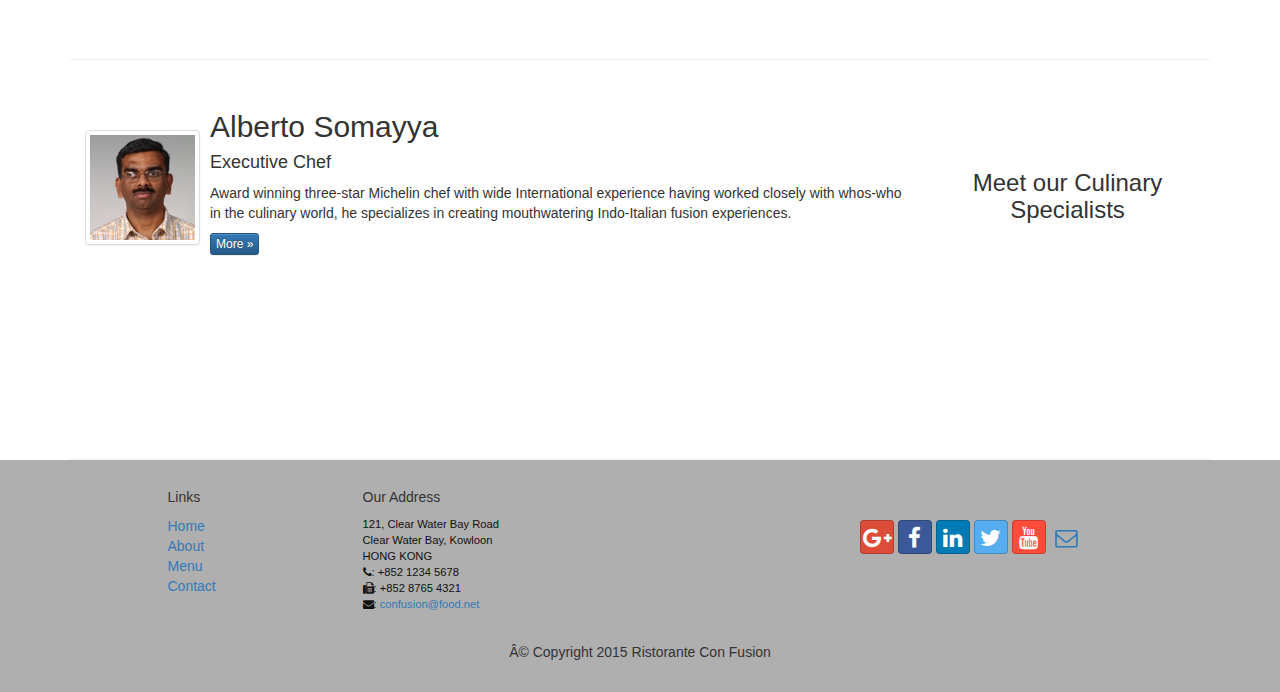
<file: index - Copy.html>
<!DOCTYPE html>
<html lang="en">

<head>
    <meta charset="utf-9">
    <meta http-equiv="X-UA-Compatible" content="IE=edge">
    <meta name="viewport" content="width=device-width, initial-scale=1">
    <!-- The above 3 meta tags *must* come first in the head; any other head 
         content must come *after* these tags -->
    <title>Ristorante Con Fusion</title>
    <!-- Bootstrap -->
    <link href="css/bootstrap.min.css" rel="stylesheet">
    <link href="css/bootstrap-theme.min.css" rel="stylesheet">
    <link href="css/font-awesome.min.css" rel="stylesheet">
    <link rel="stylesheet" type="text/css" href="css/bootstrap-social.css">
    <link rel="stylesheet" href="css/mystyles.css">


    <!-- HTML5 shim and Respond.js for IE8 support of HTML5 elements and media queries -->
    <!-- WARNING: Respond.js doesn't work if you view the page via file:// -->
    <!--[if lt IE 9]>
      <script src="https://oss.maxcdn.com/html5shiv/3.7.2/html5shiv.min.js"></script>
      <script src="https://oss.maxcdn.com/respond/1.4.2/respond.min.js"></script>
    <![endif]-->
</head>

<body>
    <nav class="navbar navbar-inverse navbar-fixed-top" role="navigation">
        <div class="container">
            <div class="navbar-header">
                <button type="button" class="navbar-toggle collapsed" data-toggle="collapse" data-target="#navbar" aria-expanded="false" aria-controls="navbar">
                    <span class="sr-only">Toggle navigation</span>
                    <span class="icon-bar"></span>
                    <span class="icon-bar"></span>
                    <span class="icon-bar"></span>
                </button>
                <a class="navbar-brand" href="index.html"><img src="img/logo.png" height=30 width=41></a>
            </div>
            <div id="navbar" class="navbar-collapse collapse">
                <ul class="nav navbar-nav">
                    <li class="active"><a href="#"><span class="glyphicon glyphicon-home" aria-hidden="true"></span> Home</a></li>
                    <li><a href="aboutus.html"><span class="glyphicon glyphicon-info-sign" aria-hidden="true"></span> About</a></li>
                    <li class="dropdown">
                        <a href="#" class="dropdown-toggle" data-toggle="dropdown" role="button" aria-haspopup="true" aria-expanded="false">
                         <span class="glyphicon glyphicon-list-alt" aria-hidden="true"></span> Menu <span class="caret"></span></a>
                        <ul class="dropdown-menu">
                            <li><a href="#">Appetizers</a></li>
                            <li><a href="#">Main Courses</a></li>
                            <li><a href="#">Desserts</a></li>
                            <li><a href="#">Drinks</a></li>
                            <li role="separator" class="divider"></li>
                            <li class="dropdown-header">Specials</li>
                            <li><a href="#">Lunch Buffet</a></li>
                            <li><a href="#">Weekend Brunch</a></li>
                        </ul>
                    </li>
                    <li><a href="contactus.html"><i class="fa fa-envelope-o"></i> Contact</a></li>
                </ul>
                <ul class="nav navbar-nav navbar-right">
                    <li><a data-toggle="modal" data-target="#loginModal">
                    <span class="glyphicon glyphicon-log-in"></span> Login</a>
                    </li>
                </ul>
            </div>
        </div>
    </nav>
    <div id="loginModal" class="modal fade" role="dialog">
        <div class="modal-dialog" style="width:55%;">
            <!-- Modal Dialog-->
            <div class="modal-content">
                <div class="modal-header">
                    <button type="button" class="close" data-dismiss="modal">&times;</button>
                    <h4 class="modal-title">Login</h4>
                </div>
                <div class="modal-body">
                    <form class="form-inline">
                        <div class="form-group">
                            <label class="sr-only" for="email">Email Address</label>
                            <input type="text" class="form-control" placeholder="Email" id="email">
                        </div>
                        <div class="form-group">
                            <label class="sr-only" for="password">Password</label>
                            <input type="password" class="form-control" placeholder="Password" id="password">
                        </div>
                        <div class="checkbox">
                            <label><input type="checkbox"> Remember Me</label>
                        </div>
                        <button type="submit" class="btn btn-sm btn-info"> Sign in</button>
                        <button type="button" class="btn btn-warning btn-sm" data-dismiss="modal">Cancel</button>
                    </form>
                </div>
            </div>
        </div>
    </div>
    <div id="reserveTableModal" class="modal fade" role="dialog">
        <div class="modal-dialog">
            <div class="modal-content">
                <div class="modal-header">
                    <button type="button" class="close" data-dismiss="modal">&times;</button>
                    <h3 class="modal-title">Reserve a Table</h3>
                </div>
                <div class="modal-body">
                    <form class="form-horizontal" role="form">
                        <div class="form-group">
                            <div class="col-xs-12 col-sm-3">
                                <label for="numGuestsRb">
                                <h4 >Number of Guests</h4>
                                </label>
                            </div>  
                                <div class="col-xs-12 col-sm-9">
                                    <label class="radio-inline">
                                        <input type="radio" name="numGuests" id="numGuests1" value="1">1
                                    </label>
                                    <label class="radio-inline">
                                        <input type="radio" name="numGuests" id="numGuests1" value="2">2
                                    </label>
                                    <label class="radio-inline">
                                        <input type="radio" name="numGuests" id="numGuests1" value="3">3
                                    </label>
                                    <label class="radio-inline">
                                        <input type="radio" name="numGuests" id="numGuests1" value="4">4
                                    </label>
                                    <label class="radio-inline">
                                        <input type="radio" name="numGuests" id="numGuests1" value="5">5
                                    </label>
                                    <label class="radio-inline">
                                        <input type="radio" name="numGuests" id="numGuests1" value="6">6
                                    </label>
                            </div>
                        </div> <!-- end of first row-->
                        <div class="form-group">
                            <div class="col-xs-12 col-sm-3">
                                <label for="smokingPrefDiv"><h4>Section</h4></label>
                            </div>
                            <div class="col-xs-12 col-sm-9">
                            <div id="smokingPrefDiv" class="btn-group" data-toggle="buttons">
                                <label class="btn btn-success active">non-smoking
                                    <input type="radio" name="smokingPref" checked>
                                </label>
                                <label class="btn btn-danger">smoking
                                    <input type="radio" name="smokingPref">
                                </label>
                            </div>
                            </div>
                        </div><!-- end of 2nd row-->
                        <div class="row">
                            <div class="col-xs-12 col-sm-3">
                                <h4>Date and Time</h4>
                            </div>
                            <div class="col-xs-12 col-sm-9">
                                <div class="row">
                                    <div class="col-xs-12 col-sm-4 has-feedback">
                                        <input class="form-control" type="text" placeholder="Date">
                                        <span class="glyphicon glyphicon-calendar form-control-feedback"></span>
                                    </div>
                                    <div class="col-xs-12 col-sm-4 col-sm-offset-1 has-feedback">
                                        <input class="form-control" type="text" placeholder="Time">
                                        <span class="glyphicon glyphicon-time form-control-feedback"></span>
                                    </div>
                                </div>
                            </div>
                        </div> <!-- end of 3rd row-->
                        <div class="row">
                            <div class="col-xs-12 col-sm-3">
                            </div>
                            <div class="col-xs-12 col-sm-9">
                                <p style="padding:3px;"></p>
                                <button class="btn btn-primary">Reserve</button>
                                <button type="cancel" class="btn btn-default" data-dismiss="modal">Cancel</button>
                            </div>
                        </div> <!-- end of 4th row-->
                        <div class="row" style="padding: 10px;">
                            <p style="padding:3px;"></p>
                            <div class="alert alert-warning alert-dismissible" role="alert">
                                <button type="button" class="close" data-dismiss="alert" aria-label="Close">
                                    <span aria-hidden="true">&times;</span>
                                </button>
                                <strong>Warning:</strong>: Please
                                <a href="tel:+85212345678" class="alert-link">call</a> us to reserve for more than six guests.
                            </div>
                        </div><!-- end of 5th row-->
                    </form>
                </div>
            </div>
        </div>
    </div>

    <header class="jumbotron">

        <!-- Main component for a primary marketing message or call to action -->

        <div class="container">
            <div class="row row-header">
                <div class="col-xs-12 col-sm-8">
                    <h1>Ristorante con Fusion</h1>
                    <p style="padding:40px;"></p>
                    <p>We take inspiration from the World's best cuisines, and create a unique fusion experience. Our lipsmacking creations will tickle your culinary senses!</p>
                </div>
                <div class="col-xs-12 col-sm-2">
                    <p style="padding: 20px;"></p>
                    <img src="img/logo.png" class="img-responsive">
                </div>
                <div class="col-xs-12 col-sm-2">
                    <p style="padding: 40px;"></p>
                    <!--
                    <a href="#reserveTable" class="btn btn-warning btn-block">Reserve Table</a> 
                    -->
                    <a class="btn btn-warning btn-block" data-toggle="modal" data-target="#reserveTableModal">Reserve Table</a>
                </div>
            </div>
        </div>
    </header>


    <div class="container">
        <div class="row row-content">
            <div class="col-xs-12">
                <div id="mycarousel" class="carousel slide" data-ride="carousel">
                    <!-- Indicators -->
                    <ol class="carousel-indicators">
                        <li data-target="#mycarousel" data-slide-to="0" class="active"></li>
                        <li data-target="#mycarousel" data-slide-to="1"></li>
                        <li data-target="#mycarousel" data-slide-to="2"></li>
                    </ol>

                    <!-- Wrapper for slides -->
                    <div class="carousel-inner" role="listbox">
                        <div class="item active">
                            <img class="img-responsive"
                             src="img/uthappizza.png" alt="Uthappizza">
                            <div class="carousel-caption">
                            <h2>Uthappizza  <span class="label label-danger">Hot</span> <span class="badge">$4.99</span></h2>
                            <p>A unique combination of Indian Uthappam (pancake) and
                              Italian pizza, topped with Cerignola olives, ripe vine
                              cherry tomatoes, Vidalia onion, Guntur chillies and
                              Buffalo Paneer.</p>
                            <p><a class="btn btn-primary btn-xs" href="#">More &raquo;</a></p>
                            </div>
                        </div>
                        <div class="item">
                            <img class="img-responsive"
                             src="img/buffet.png" alt="Weekend Grand Buffet">
                            <div class="carousel-caption">
                            <h2>Weekend Grand Buffet <span class="label label-danger label-xs">New</span></h2>
                            <p>Featuring mouthwatering combinations with a choice of five different salads, six enticing appetizers, six main entrees and five choicest desserts. Free flowing bubbly and soft drinks. All for just $19.99 per person </p>
                            <p><a class="btn btn-primary btn-xs" href="#">More &raquo;</a></p>
                            </div>
                        </div>
                        <div class="item">
                            <img class="img-responsive"
                             src="img/alberto.png" alt="Alberto Somayya">
                            <div class="carousel-caption">
                            <h4>Executive Chef</h4>
                            <p>Award winning three-star Michelin chef with wide
                            International experience having worked closely with
                            whos-who in the culinary world, he specializes in
                            creating mouthwatering Indo-Italian fusion experiences.
                            </p>
                            <p><a class="btn btn-primary btn-xs" href="#">More &raquo;</a></p>
                            </div>
                        </div>
                    </div>
                    <!-- Controls -->
                    <a class="left carousel-control" href="#mycarousel" role="button" data-slide="prev">
                        <span class="glyphicon glyphicon-chevron-left" aria-hidden="true"></span>
                        <span class="sr-only">Previous</span>
                    </a>
                    <a class="right carousel-control" href="#mycarousel" role="button" data-slide="next">
                        <span class="glyphicon glyphicon-chevron-right" aria-hidden="true"></span>
                        <span class="sr-only">Next</span>
                    </a>
                </div>
            </div>
        </div>
        <div class="row row-content">
            <div class="col-xs-12 col-sm-3 col-sm-push-9">
                <p style="padding:20px;"></p>
                <h3 align=center>Our Lipsmacking Culinary Creations</h3>
            </div>
            <div class="col-xs-12 col-sm-9 col-sm-pull-3">
                <div class="media">
                    <div class="media-left media-middle">
                        <a href="#">
                        <img class="media-object img-thumbnail"
                         src="img/uthappizza.png" alt="Uthappizza">
                        </a>
                    </div>
                    <div class="media-body">
                        <h2 class="media-heading">Uthappizza <span class="label label-danger">Hot</span> <span class="badge">$4.99</span></h2>
                        
                        <p>A unique combination of Indian Uthappam (pancake) and
                          Italian pizza, topped with Cerignola olives, ripe vine
                          cherry tomatoes, Vidalia onion, Guntur chillies and
                          Buffalo Paneer.</p>
                        <p><a class="btn btn-primary btn-xs" href="#">More &raquo;</a></p>
                    </div>
                </div>
            </div>
        </div>


        <div class="row row-content">
            <div class="col-xs-12 col-sm-3">
                <p style="padding:20px;"></p>
                <h3 align=center>This Month's Promotions</h3>
            </div>
            <div class="col-xs-12 col-sm-9">
                <div class="media">
                    <div class="media-body">
                        <h2>Weekend Grand Buffet <span class="label label-danger">New</span></h2>
                        <p>Featuring mouthwatering combinations with a choice of five different salads, six enticing appetizers, six main entrees and five choicest desserts. Free flowing bubbly and soft drinks. All for just $19.99 per person </p>
                        <p><a class="btn btn-primary btn-xs" href="#">More &raquo;</a></p>
                    </div>
                    <div class="media-right media-middle">
                        <a href="#">
                        <img class="media-object img-thumbnail"
                         src="img/buffet.png" alt="Buffet">
                        </a>
                    </div>
                </div>
                
            </div>
        </div>

        <div class="row row-content">
            <div class="col-xs-12 col-sm-3 col-sm-push-9">
                <p style="padding:20px;"></p>
                <h3 align=center>Meet our Culinary Specialists</h3>
            </div>
            <div class="col-xs-12 col-sm-9 col-sm-pull-3">
                <div class="media">
                    <div class="media-left media-middle">
                        <a href="#">
                        <img class="media-object img-thumbnail"
                         src="img/alberto.png" alt="Alberto Somayya">
                        </a>
                    </div>
                    <div class="media-body">
                        <h2 class="media-heading">Alberto Somayya</h2>
                        <h4>Executive Chef</h4>
                        <p>Award winning three-star Michelin chef with wide
                         International experience having worked closely with
                         whos-who in the culinary world, he specializes in
                          creating mouthwatering Indo-Italian fusion experiences.
                         </p>
                        <p><a class="btn btn-primary btn-xs" href="#">More &raquo;</a></p>
                    </div>
                </div>
            </div>
        </div>

    </div>

    <footer class="row-footer">
        <div class="container">
            <div class="row">             
                <div class="col-xs-5 col-xs-offset-1 col-sm-2 col-sm-offset-1">
                    <h5>Links</h5>
                    <ul class="list-unstyled">
                        <li><a href="#">Home</a></li>
                        <li><a href="aboutus.html">About</a></li>
                        <li><a href="#">Menu</a></li>
                        <li><a href="contactus.html">Contact</a></li>
                    </ul>
                </div>
                <div class="col-xs-6 col-sm-5">
                    <h5>Our Address</h5>
                    <address>
		              121, Clear Water Bay Road<br>
		              Clear Water Bay, Kowloon<br>
		              HONG KONG<br>
		              <i class="fa fa-phone"></i>: +852 1234 5678<br>
		              <i class="fa fa-fax"></i>: +852 8765 4321<br>
		              <i class="fa fa-envelope"></i>: <a href="mailto:confusion@food.net">confusion@food.net</a>
		           </address>
                </div>
                <div class="col-xs-12 col-sm-4">
                    <div class="nav navbar-nav" style="padding: 40px 10px;">
                        <a class="btn btn-social-icon btn-google-plus" href="http://google.com/+"><i class="fa fa-google-plus"></i></a>
                        <a class="btn btn-social-icon btn-facebook" href="http://www.facebook.com/profile.php?id="><i class="fa fa-facebook"></i></a>
                        <a class="btn btn-social-icon btn-linkedin" href="http://www.linkedin.com/in/"><i class="fa fa-linkedin"></i></a>
                        <a class="btn btn-social-icon btn-twitter" href="http://twitter.com/"><i class="fa fa-twitter"></i></a>
                        <a class="btn btn-social-icon btn-youtube" href="http://youtube.com/"><i class="fa fa-youtube"></i></a>
                        <a class="btn btn-social-icon" href="mailto:"><i class="fa fa-envelope-o"></i></a>
                    </div>
                </div>
                <div class="col-xs-12">
                    <p style="padding:10px;"></p>
                    <p align=center>© Copyright 2015 Ristorante Con Fusion</p>
                </div>
            </div>
        </div>
    </footer>


    <!-- jQuery (necessary for Bootstrap's JavaScript plugins) -->
    <script src="https://ajax.googleapis.com/ajax/libs/jquery/1.11.3/jquery.min.js"></script>
    <!-- Include all compiled plugins (below), or include individual files as needed -->
    <script src="js/bootstrap.min.js"></script>



</body>

</html>
</file>
<file: css/mystyles.css>
.row-header{
    margin:0px auto;
    padding:0px auto;
}

.row-content {
    margin:0px auto;
    padding: 50px 0px 50px 0px;
    border-bottom: 1px ridge;
    min-height:400px;
}

.row-footer{
    background-color: #AfAfAf;
    margin:0px auto;
    padding: 20px 0px 20px 0px;
}

.jumbotron {
    padding:70px 30px 70px 30px;
    margin:0px auto;
    background: #7986CB ;
    color:floralwhite;
}

address{
    font-size:80%;
    margin:0px;
    color:#0f0f0f;
}

body{
    padding:50px 0px 0px 0px;
    z-index:0;
}

.navbar-inverse {
     background: #303F9F;
}

.navbar-inverse .navbar-nav > .active > a,
.navbar-inverse .navbar-nav > .active > a:hover,
.navbar-inverse .navbar-nav > .active > a:focus {
    color: #fff;
    background: #1A237E;
}

.navbar-form {
    color: #fff;
    background: #303F9F;
}

.navbar-inverse .navbar-nav > .open > a,
 .navbar-inverse .navbar-nav > .open > a:hover,
 .navbar-inverse .navbar-nav > .open > a:focus {
    color: #fff;
    background: #1A237E;
}

.navbar-inverse .navbar-nav .open .dropdown-menu> li> a,
.navbar-inverse .navbar-nav .open .dropdown-menu {
    background-color: #303F9F;
    color:#eeeeee;
}

.navbar-inverse .navbar-nav .open .dropdown-menu> li> a:hover {
    color:#000000;
}

.tab-content {
    border-left: 1px solid #ddd;
    border-right: 1px solid #ddd;
    border-bottom: 1px solid #ddd;
    padding: 10px;
}

.affix {
    top:100px;
}

.carousel {
    background:#1A237E;
}
.carousel .item {
  height: 300px;
}
.item img {
    position: absolute;
    top: 0;
    left: 0;
    min-height: 300px;
}
#carouselButtons {
    right:0px;
    position: absolute;
    bottom: 0px;
}
</file>
